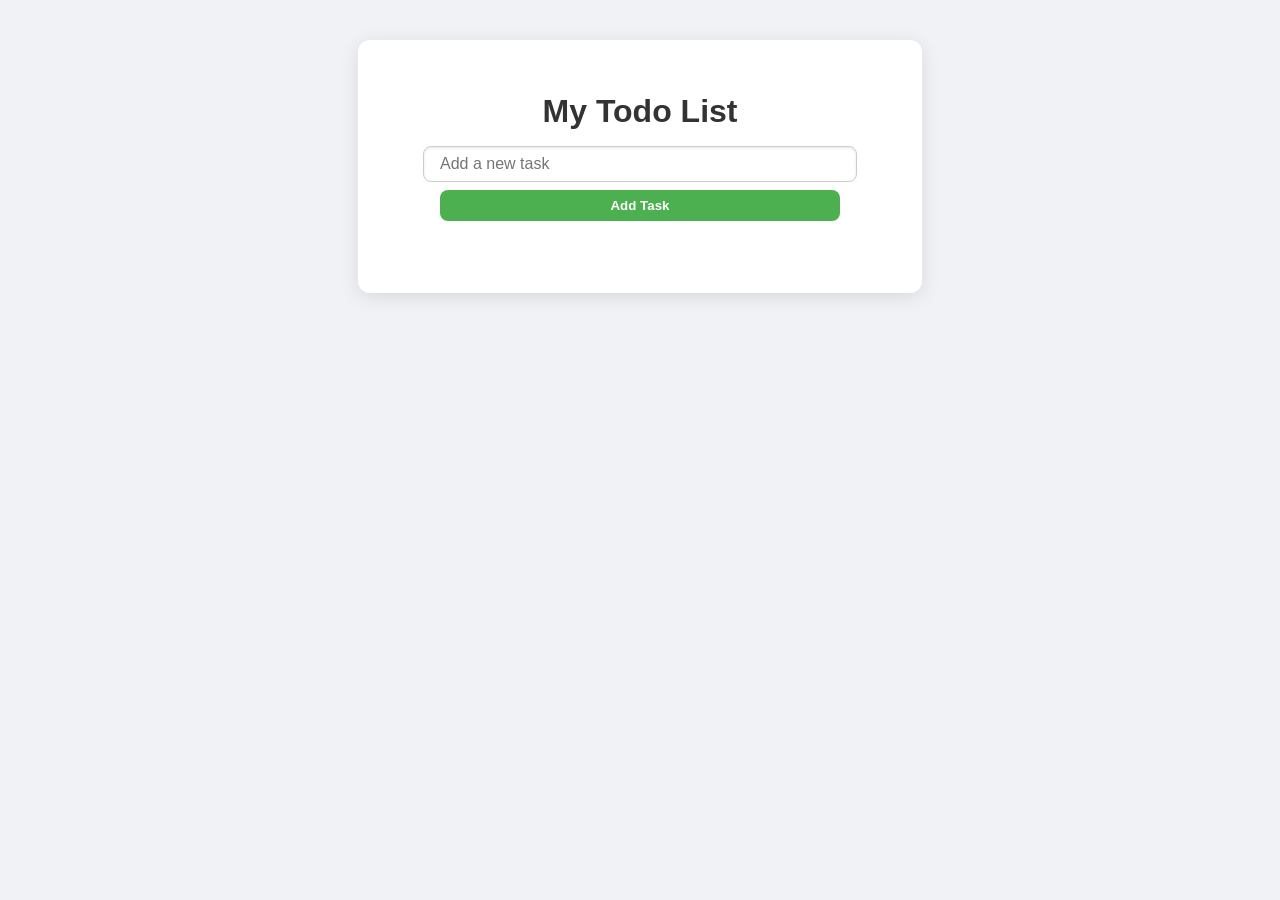
<file: templates/index.html>
<!DOCTYPE html>
<html lang="en">
<head>
    <meta charset="UTF-8">
    <title>Todo List</title>
    <link rel="stylesheet" href="../static/style.css">
</head>
<body>
    <div class="container">
        <h1>My Todo List</h1>
        <div class="input-wrapper">
            <input id="taskInput" type="text" placeholder="Add a new task">
            <button id="addBtn">Add Task</button>
        </div>
        <ul id="taskList"></ul>
    </div>
    <script type="module" src="../static/app.js"></script>
</body>
</html>
</file>
<file: static/style.css>
body {
    font-family: 'Inter', 'Roboto', sans-serif;
    background: #f0f2f5;
    display: flex;
    justify-content: center;
    padding: 2rem;
}

.container {
    width: 100%;
    max-width: 500px;
    background: white;
    padding: 2rem;
    border-radius: 12px;
    box-shadow: 0 4px 20px rgba(0,0,0,0.1);
    display: flex;
    flex-direction: column;
    gap: 1rem;
}

h1 {
    text-align: center;
    margin-bottom: 0;
    font-size: 2rem;
    color: #333;
}

input#taskInput {
    width: 100%;
    padding: 0.5rem 1rem;
    border-radius: 8px;
    border: 1px solid #ccc;
    box-shadow: inset 0 1px 3px rgba(0,0,0,0.1);
    font-size: 1rem;
}

input#taskInput:focus {
    outline: none;
    border-color: #4CAF50;
    box-shadow: 0 0 5px rgba(76, 175, 80, 0.5);
}

button#addBtn {
    width: 100%;
    padding: 0.5rem 1rem;
    border-radius: 8px;
    border: none;
    background-color: #4CAF50;
    color: white;
    font-weight: 600;
    cursor: pointer;
    transition: background 0.3s, transform 0.1s;
}

button#addBtn:hover {
    background-color: #43a047;
    transform: translateY(-2px);
}

ul#taskList {
    list-style: none;
    padding: 0;
    margin-top: 0.5rem;
}

ul#taskList li {
    display: flex;
    justify-content: space-between;
    align-items: center;
    padding: 0.75rem 1rem;
    margin-bottom: 0.5rem;
    border-radius: 8px;
    background: #fafafa;
    box-shadow: 0 2px 6px rgba(0,0,0,0.05);
    transition: background 0.2s, transform 0.1s;
    cursor: pointer;
}

ul#taskList li:hover {
    background: #f0f0f0;
    transform: translateY(-1px);
}

ul#taskList li.completed {
    text-decoration: line-through;
    color: #9e9e9e;
}

ul#taskList li button {
    padding: 0.25rem 0.5rem;
    border: none;
    background: #f44336;
    color: white;
    border-radius: 6px;
    font-weight: 600;
    cursor: pointer;
    transition: background 0.3s, transform 0.1s;
}

ul#taskList li button:hover {
    background: #d32f2f;
    transform: translateY(-1px);
}

.input-wrapper {
    display: flex;
    flex-direction: column;
    gap: 0.5rem;
    align-items: center;
}

.input-wrapper input,
.input-wrapper button {
    width: 90%;
    max-width: 400px;
}
</file>
